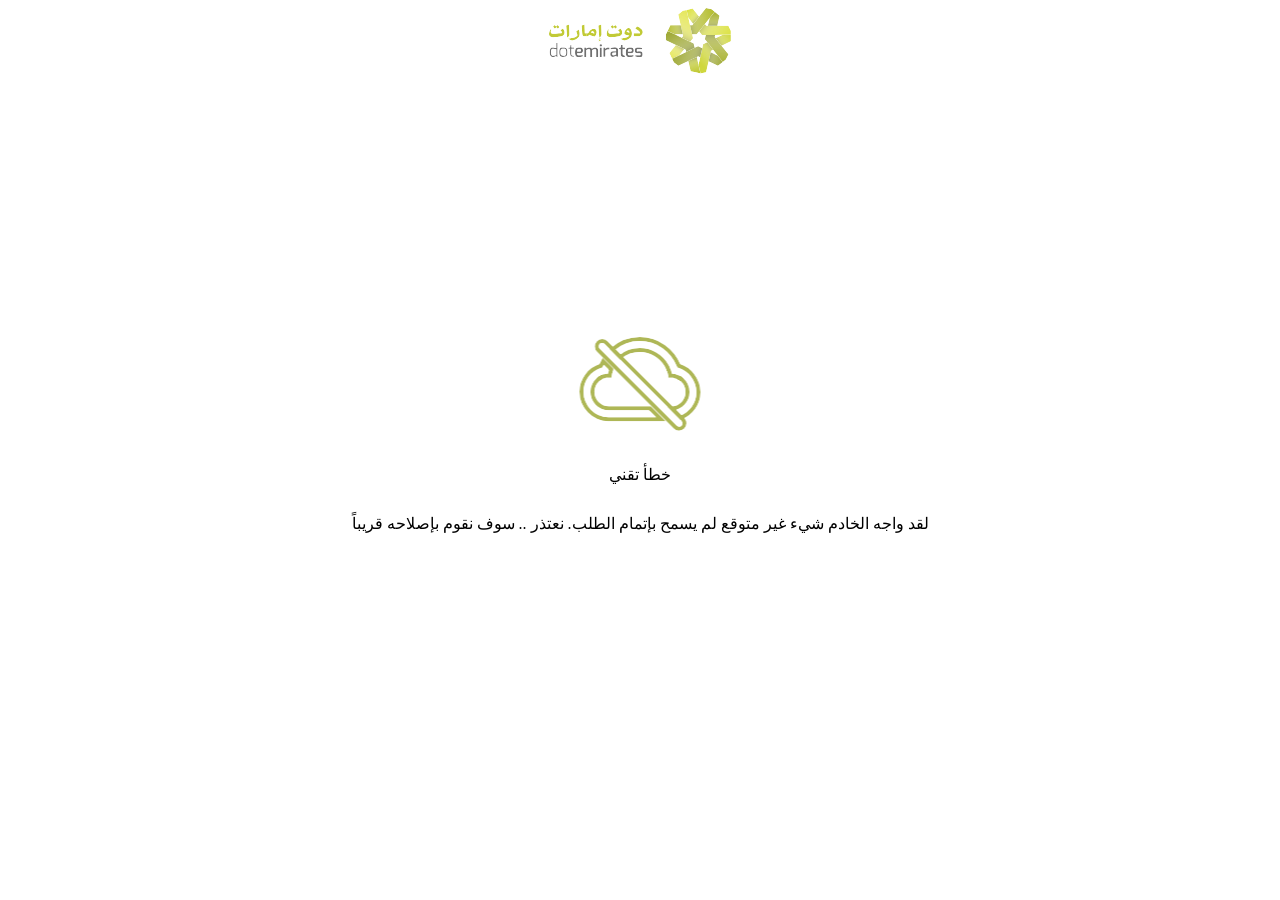
<file: wp-content/themes/dot-emirates/assets/serverError/index.html>
<!doctype html>
<html lang="en">
<head>
<meta charset="utf-8">
<meta name="viewport" content="width=device-width, initial-scale=1, maximum-scale=1.0, user-scalable=no">

<title>dotemirates</title>
<style>
	.theHeader{text-align: center;}
	.theContent{position: absolute;top: 50%;left: 50%;text-align: center;
	    -ms-transform: translate(-50%, -50%);
    -webkit-transform: translate(-50%, -50%);
    -moz-transform: translate(-50%, -50%);
    transform: translate(-50%, -50%);}
	.theContent div{margin: 0 0 30px;}
</style>

</head>
<body class="">

	<div class="theHeader"><img src="logo.png" alt=""></div>
	
	<div class="theContent">
		<div><img src="icon.png" alt=""></div>
		<div>خطأ تقني</div>
		<div>لقد واجه الخادم شيء غير متوقع لم يسمح  بإتمام الطلب.
نعتذر .. سوف نقوم بإصلاحه قريباً</div>
	</div>
	
</body>
</html>
</file>
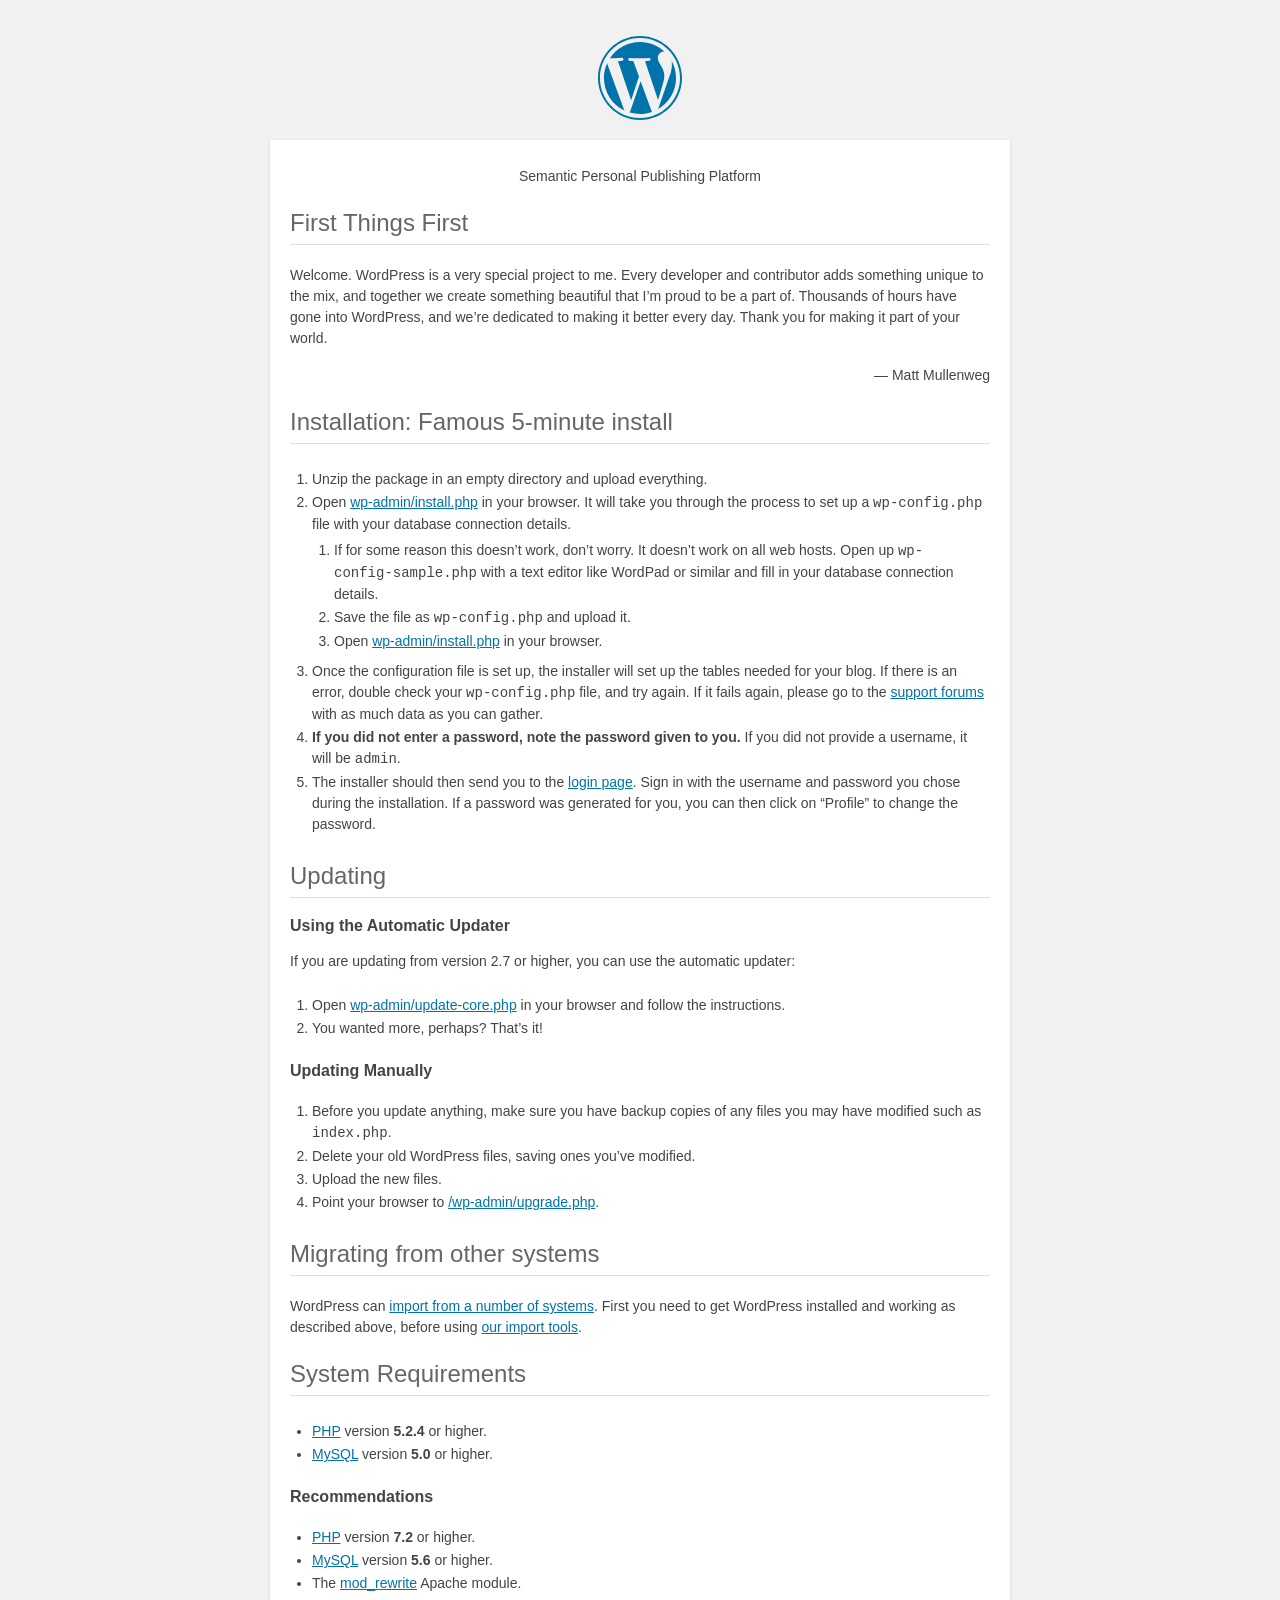
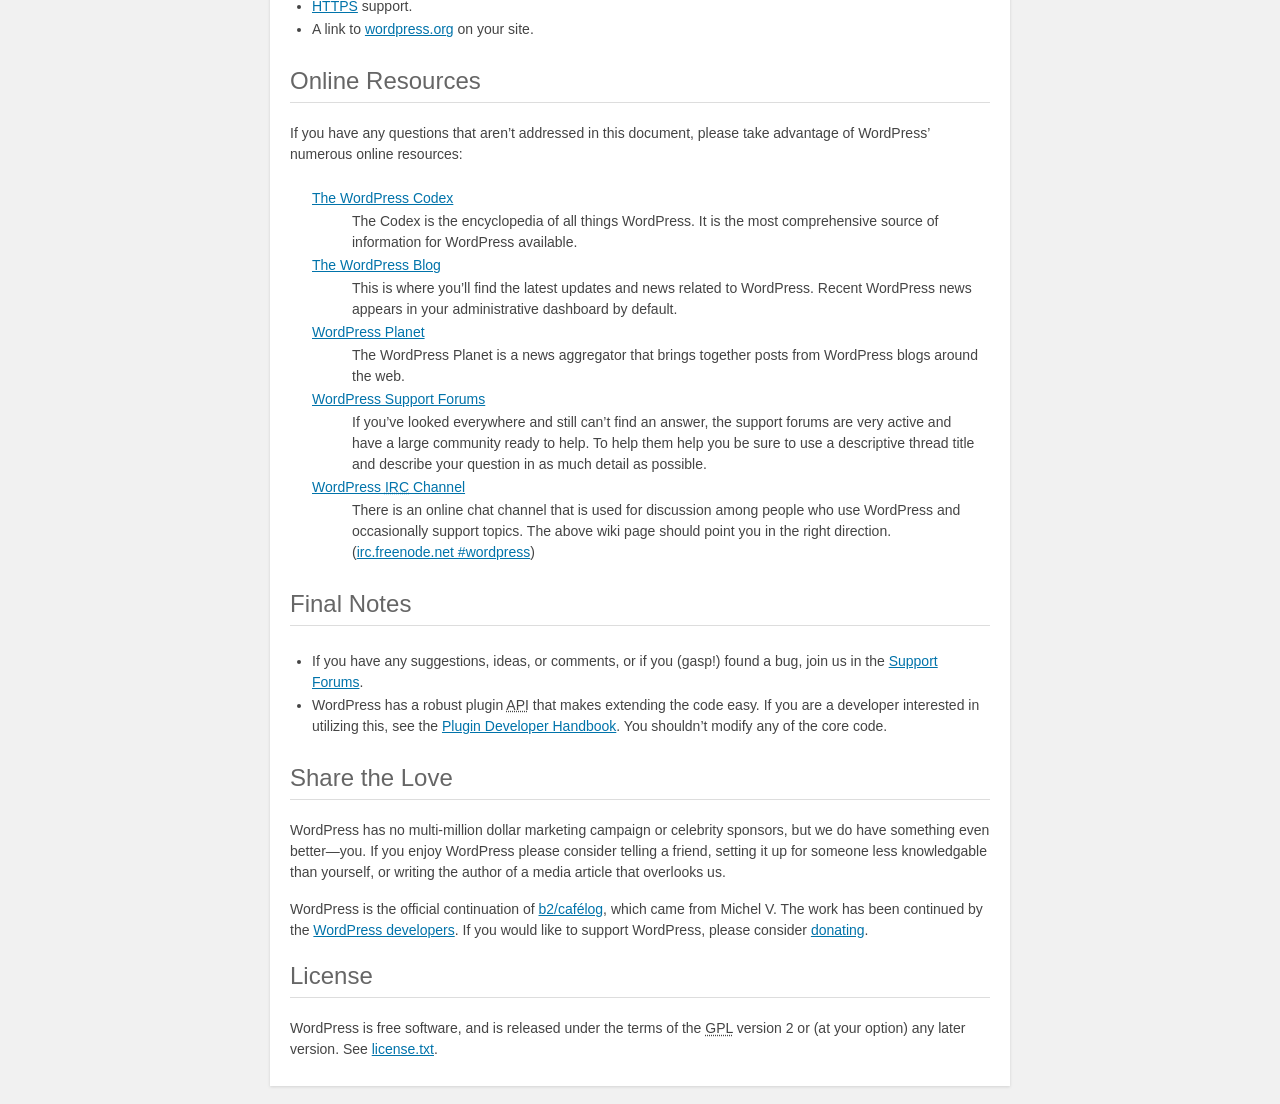
<file: readme.html>
<!DOCTYPE html>
<html>
<head>
	<meta name="viewport" content="width=device-width" />
	<meta http-equiv="Content-Type" content="text/html; charset=utf-8" />
	<title>WordPress &#8250; ReadMe</title>
	<link rel="stylesheet" href="wp-admin/css/install.css?ver=20100228" type="text/css" />
</head>
<body>
<h1 id="logo">
	<a href="https://wordpress.org/"><img alt="WordPress" src="wp-admin/images/wordpress-logo.png" /></a>
</h1>
<p style="text-align: center">Semantic Personal Publishing Platform</p>

<h2>First Things First</h2>
<p>Welcome. WordPress is a very special project to me. Every developer and contributor adds something unique to the mix, and together we create something beautiful that I&#8217;m proud to be a part of. Thousands of hours have gone into WordPress, and we&#8217;re dedicated to making it better every day. Thank you for making it part of your world.</p>
<p style="text-align: right">&#8212; Matt Mullenweg</p>

<h2>Installation: Famous 5-minute install</h2>
<ol>
	<li>Unzip the package in an empty directory and upload everything.</li>
	<li>Open <span class="file"><a href="wp-admin/install.php">wp-admin/install.php</a></span> in your browser. It will take you through the process to set up a <code>wp-config.php</code> file with your database connection details.
		<ol>
			<li>If for some reason this doesn&#8217;t work, don&#8217;t worry. It doesn&#8217;t work on all web hosts. Open up <code>wp-config-sample.php</code> with a text editor like WordPad or similar and fill in your database connection details.</li>
			<li>Save the file as <code>wp-config.php</code> and upload it.</li>
			<li>Open <span class="file"><a href="wp-admin/install.php">wp-admin/install.php</a></span> in your browser.</li>
		</ol>
	</li>
	<li>Once the configuration file is set up, the installer will set up the tables needed for your blog. If there is an error, double check your <code>wp-config.php</code> file, and try again. If it fails again, please go to the <a href="https://wordpress.org/support/" title="WordPress support">support forums</a> with as much data as you can gather.</li>
	<li><strong>If you did not enter a password, note the password given to you.</strong> If you did not provide a username, it will be <code>admin</code>.</li>
	<li>The installer should then send you to the <a href="wp-login.php">login page</a>. Sign in with the username and password you chose during the installation. If a password was generated for you, you can then click on &#8220;Profile&#8221; to change the password.</li>
</ol>

<h2>Updating</h2>
<h3>Using the Automatic Updater</h3>
<p>If you are updating from version 2.7 or higher, you can use the automatic updater:</p>
<ol>
	<li>Open <span class="file"><a href="wp-admin/update-core.php">wp-admin/update-core.php</a></span> in your browser and follow the instructions.</li>
	<li>You wanted more, perhaps? That&#8217;s it!</li>
</ol>

<h3>Updating Manually</h3>
<ol>
	<li>Before you update anything, make sure you have backup copies of any files you may have modified such as <code>index.php</code>.</li>
	<li>Delete your old WordPress files, saving ones you&#8217;ve modified.</li>
	<li>Upload the new files.</li>
	<li>Point your browser to <span class="file"><a href="wp-admin/upgrade.php">/wp-admin/upgrade.php</a>.</span></li>
</ol>

<h2>Migrating from other systems</h2>
<p>WordPress can <a href="https://codex.wordpress.org/Importing_Content">import from a number of systems</a>. First you need to get WordPress installed and working as described above, before using <a href="wp-admin/import.php" title="Import to WordPress">our import tools</a>.</p>

<h2>System Requirements</h2>
<ul>
	<li><a href="https://secure.php.net/">PHP</a> version <strong>5.2.4</strong> or higher.</li>
	<li><a href="https://www.mysql.com/">MySQL</a> version <strong>5.0</strong> or higher.</li>
</ul>

<h3>Recommendations</h3>
<ul>
	<li><a href="https://secure.php.net/">PHP</a> version <strong>7.2</strong> or higher.</li>
	<li><a href="https://www.mysql.com/">MySQL</a> version <strong>5.6</strong> or higher.</li>
	<li>The <a href="https://httpd.apache.org/docs/2.2/mod/mod_rewrite.html">mod_rewrite</a> Apache module.</li>
	<li><a href="https://wordpress.org/news/2016/12/moving-toward-ssl/">HTTPS</a> support.</li>
	<li>A link to <a href="https://wordpress.org/">wordpress.org</a> on your site.</li>
</ul>

<h2>Online Resources</h2>
<p>If you have any questions that aren&#8217;t addressed in this document, please take advantage of WordPress&#8217; numerous online resources:</p>
<dl>
	<dt><a href="https://codex.wordpress.org/">The WordPress Codex</a></dt>
		<dd>The Codex is the encyclopedia of all things WordPress. It is the most comprehensive source of information for WordPress available.</dd>
	<dt><a href="https://wordpress.org/news/">The WordPress Blog</a></dt>
		<dd>This is where you&#8217;ll find the latest updates and news related to WordPress. Recent WordPress news appears in your administrative dashboard by default.</dd>
	<dt><a href="https://planet.wordpress.org/">WordPress Planet</a></dt>
		<dd>The WordPress Planet is a news aggregator that brings together posts from WordPress blogs around the web.</dd>
	<dt><a href="https://wordpress.org/support/">WordPress Support Forums</a></dt>
		<dd>If you&#8217;ve looked everywhere and still can&#8217;t find an answer, the support forums are very active and have a large community ready to help. To help them help you be sure to use a descriptive thread title and describe your question in as much detail as possible.</dd>
	<dt><a href="https://codex.wordpress.org/IRC">WordPress <abbr title="Internet Relay Chat">IRC</abbr> Channel</a></dt>
		<dd>There is an online chat channel that is used for discussion among people who use WordPress and occasionally support topics. The above wiki page should point you in the right direction. (<a href="irc://irc.freenode.net/wordpress">irc.freenode.net #wordpress</a>)</dd>
</dl>

<h2>Final Notes</h2>
<ul>
	<li>If you have any suggestions, ideas, or comments, or if you (gasp!) found a bug, join us in the <a href="https://wordpress.org/support/">Support Forums</a>.</li>
	<li>WordPress has a robust plugin <abbr title="application programming interface">API</abbr> that makes extending the code easy. If you are a developer interested in utilizing this, see the <a href="https://developer.wordpress.org/plugins/">Plugin Developer Handbook</a>. You shouldn&#8217;t modify any of the core code.</li>
</ul>

<h2>Share the Love</h2>
<p>WordPress has no multi-million dollar marketing campaign or celebrity sponsors, but we do have something even better&#8212;you. If you enjoy WordPress please consider telling a friend, setting it up for someone less knowledgable than yourself, or writing the author of a media article that overlooks us.</p>

<p>WordPress is the official continuation of <a href="http://cafelog.com/">b2/caf&#233;log</a>, which came from Michel V. The work has been continued by the <a href="https://wordpress.org/about/">WordPress developers</a>. If you would like to support WordPress, please consider <a href="https://wordpress.org/donate/" title="Donate to WordPress">donating</a>.</p>

<h2>License</h2>
<p>WordPress is free software, and is released under the terms of the <abbr title="GNU General Public License">GPL</abbr> version 2 or (at your option) any later version. See <a href="license.txt">license.txt</a>.</p>

</body>
</html>
</file>
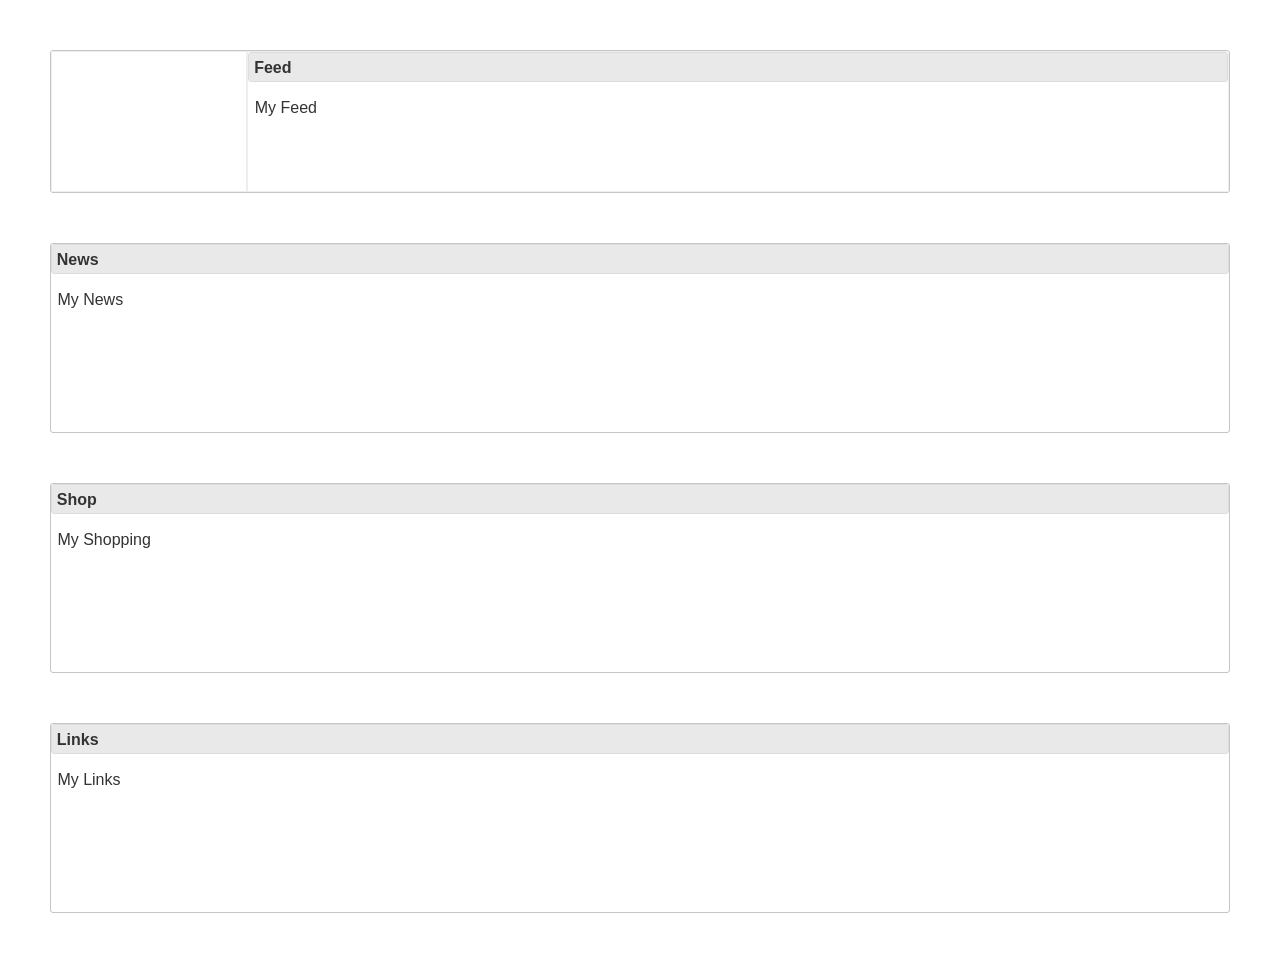
<file: wp-content/plugins/Reorder Posts/assets/test.html>
<!DOCTYPE html>
<html lang="en">
<head>
    <meta charset="UTF-8">
    <meta name="viewport" content="width=device-width, initial-scale=1.0">
    <meta http-equiv="X-UA-Compatible" content="ie=edge">
    <title>Document</title>
    <script src="js/jquery.js"></script>
    <script src="js/jquery-ui.min.js"></script>
    <script src="js/script.js"></script>
    <link rel="stylesheet" href="css/jquery-ui.min.css"/>
    <link rel="stylesheet" href="css/bootstrap.min.css"/>
    <link rel="stylesheet" href="css/style.css"/>
</head>

<body>
    <div class="column" id="sortable">
      <div class="portlet row" id="1" data-index = "0">
        <div class="img col-md-2"></div>
        <div class="content col-md-10">
            <div class="portlet-header">Feed</div>
            <div class="portlet-content">My Feed</div>
        </div>
      </div>
    </div>

      <div class="portlet" id="2">
        <div class="portlet-header">News</div>
        <div class="portlet-content">My News</div>
      </div>

      <div class="portlet" id="3">
        <div class="portlet-header">Shop</div>
        <div class="portlet-content">My Shopping</div>
      </div>

      <div class="portlet" id="4">
        <div class="portlet-header">Links</div>
        <div class="portlet-content">My Links </div>
      </div>
    </div>

</body>
</html>
</file>
<file: wp-admin/css/install.css>
html {
	background: #f1f1f1;
	margin: 0 20px;
}

body {
	background: #fff;
	color: #444;
	font-family: -apple-system, BlinkMacSystemFont, "Segoe UI", Roboto, Oxygen-Sans, Ubuntu, Cantarell, "Helvetica Neue", sans-serif;
	margin: 140px auto 25px;
	padding: 20px 20px 10px 20px;
	max-width: 700px;
	-webkit-font-smoothing: subpixel-antialiased;
	box-shadow: 0 1px 3px rgba(0,0,0,0.13);
}

a {
	color: #0073aa;
}

a:hover,
a:active {
	color: #00a0d2;
}

a:focus {
	color: #124964;
	box-shadow:
		0 0 0 1px #5b9dd9,
		0 0 2px 1px rgba(30, 140, 190, .8);
}

.ie8 a:focus {
	outline: #5b9dd9 solid 1px;
}

h1, h2 {
	border-bottom: 1px solid #ddd;
	clear: both;
	color: #666;
	font-size: 24px;
	padding: 0;
	padding-bottom: 7px;
	font-weight: 400;
}

h3 {
	font-size: 16px;
}

p, li, dd, dt {
	padding-bottom: 2px;
	font-size: 14px;
	line-height: 1.5;
}

code, .code {
	font-family: Consolas, Monaco, monospace;
}

ul, ol, dl {
	padding: 5px 5px 5px 22px;
}

a img {
	border:0
}
abbr {
	border: 0;
	font-variant: normal;
}

fieldset {
	border: 0;
	padding: 0;
	margin: 0;
}

label {
	cursor: pointer;
}

#logo {
	margin: 6px 0 14px 0;
	padding: 0 0 7px 0;
	border-bottom: none;
	text-align:center
}
#logo a {
	background-image: url(../images/w-logo-blue.png?ver=20131202);
	background-image: none, url(../images/wordpress-logo.svg?ver=20131107);
	background-size: 84px;
	background-position: center top;
	background-repeat: no-repeat;
	color: #444; /* same as login.css */
	height: 84px;
	font-size: 20px;
	font-weight: 400;
	line-height: 1.3em;
	margin: -130px auto 25px;
	padding: 0;
	text-decoration: none;
	width: 84px;
	text-indent: -9999px;
	outline: none;
	overflow: hidden;
	display: block;
}

#logo a:focus {
	box-shadow: none;
}

.step {
	margin: 20px 0 15px;
}
.step, th {
	text-align: left;
	padding: 0;
}
.language-chooser.wp-core-ui .step .button.button-large {
	height: 36px;
	font-size: 14px;
	line-height: 33px;
	vertical-align: middle;
}
textarea {
	border: 1px solid #ddd;
	font-family: -apple-system, BlinkMacSystemFont, "Segoe UI", Roboto, Oxygen-Sans, Ubuntu, Cantarell, "Helvetica Neue", sans-serif;
	width: 100%;
	box-sizing: border-box;
}

.form-table {
	border-collapse: collapse;
	margin-top: 1em;
	width: 100%;
}

.form-table td {
	margin-bottom: 9px;
	padding: 10px 20px 10px 0;
	font-size: 14px;
	vertical-align: top
}

.form-table th {
	font-size: 14px;
	text-align: left;
	padding: 10px 20px 10px 0;
	width: 140px;
	vertical-align: top;
}

.form-table code {
	line-height: 18px;
	font-size: 14px;
}

.form-table p {
	margin: 4px 0 0 0;
	font-size: 11px;
}

.form-table input {
	line-height: 20px;
	font-size: 15px;
	padding: 3px 5px;
	border: 1px solid #ddd;
	box-shadow: inset 0 1px 2px rgba(0,0,0,0.07);
}

input,
submit {
	font-family: -apple-system, BlinkMacSystemFont, "Segoe UI", Roboto, Oxygen-Sans, Ubuntu, Cantarell, "Helvetica Neue", sans-serif;
}

.form-table input[type=text],
.form-table input[type=email],
.form-table input[type=url],
.form-table input[type=password] {
	width: 206px;
}

.form-table th p {
	font-weight: 400;
}

.form-table.install-success th,
.form-table.install-success td {
	vertical-align: middle;
	padding: 16px 20px 16px 0;
}

.form-table.install-success td p {
	margin: 0;
	font-size: 14px;
}

.form-table.install-success td code {
	margin: 0;
	font-size: 18px;
}

#error-page {
	margin-top: 50px;
}

#error-page p {
	font-size: 14px;
	line-height: 18px;
	margin: 25px 0 20px;
}

#error-page code, .code {
	font-family: Consolas, Monaco, monospace;
}

.wp-hide-pw > .dashicons {
	line-height: inherit;
}

#pass-strength-result {
	background-color: #eee;
	border: 1px solid #ddd;
	color: #23282d;
	margin: -2px 5px 5px 0px;
	padding: 3px 5px;
	text-align: center;
	width: 218px;
	box-sizing: border-box;
	opacity: 0;
}

#pass-strength-result.short {
	background-color: #f1adad;
	border-color: #e35b5b;
	opacity: 1;
}

#pass-strength-result.bad {
	background-color: #fbc5a9;
	border-color: #f78b53;
	opacity: 1;
}

#pass-strength-result.good {
	background-color: #ffe399;
	border-color: #ffc733;
	opacity: 1;
}

#pass-strength-result.strong {
	background-color: #c1e1b9;
	border-color: #83c373;
	opacity: 1;
}

#pass1.short, #pass1-text.short {
	border-color: #e35b5b;
}

#pass1.bad, #pass1-text.bad {
	border-color: #f78b53;
}

#pass1.good, #pass1-text.good {
	border-color: #ffc733;
}

#pass1.strong, #pass1-text.strong {
	border-color: #83c373;
}

.pw-weak {
	display: none;
}

.message {
	border-left: 4px solid #dc3232;
	padding: .7em .6em;
	background-color: #fbeaea;
}

/* rtl:ignore */
#dbname,
#uname,
#pwd,
#dbhost,
#prefix,
#user_login,
#admin_email,
#pass1,
#pass2 {
	direction: ltr;
}

#pass1-text,
.show-password #pass1 {
	display: none;
}

.show-password #pass1-text
{
	display: inline-block;
}

.form-table span.description.important {
	font-size: 12px;
}


/* localization */
body.rtl,
.rtl textarea,
.rtl input,
.rtl submit {
	font-family: Tahoma, sans-serif;
}

:lang(he-il) body.rtl,
:lang(he-il) .rtl textarea,
:lang(he-il) .rtl input,
:lang(he-il) .rtl submit {
	font-family: Arial, sans-serif;
}

@media only screen and (max-width: 799px) {
	body {
		margin-top: 115px;
	}
	#logo a {
		margin: -125px auto 30px;
	}
}

@media screen and ( max-width: 782px ) {

	.form-table {
		margin-top: 0;
	}

	.form-table th,
	.form-table td {
		display: block;
		width: auto;
		vertical-align: middle;
	}

	.form-table th {
		padding: 20px 0 0;
	}

	.form-table td {
		padding: 5px 0;
		border: 0;
		margin: 0;
	}

	textarea,
	input {
		font-size: 16px;
	}

	.form-table td input[type="text"],
	.form-table td input[type="email"],
	.form-table td input[type="url"],
	.form-table td input[type="password"],
	.form-table td select,
	.form-table td textarea,
	.form-table span.description {
		width: 100%;
		font-size: 16px;
		line-height: 1.5;
		padding: 7px 10px;
		display: block;
		max-width: none;
		box-sizing: border-box;
	}

}

body.language-chooser {
	max-width: 300px;
}

.language-chooser select {
	padding: 8px;
	width: 100%;
	display: block;
	border: 1px solid #ddd;
	background-color: #fff;
	color: #32373c;
	font-size: 16px;
	font-family: Arial, sans-serif;
	font-weight: 400;
}

.language-chooser p {
	text-align: right;
}

.screen-reader-input,
.screen-reader-text {
	border: 0;
	clip: rect(1px, 1px, 1px, 1px);
	-webkit-clip-path: inset(50%);
	clip-path: inset(50%);
	height: 1px;
	margin: -1px;
	overflow: hidden;
	padding: 0;
	position: absolute;
	width: 1px;
	word-wrap: normal !important;
}

.spinner {
	background: url(../images/spinner.gif) no-repeat;
	background-size: 20px 20px;
	visibility: hidden;
	opacity: 0.7;
	filter: alpha(opacity=70);
	width: 20px;
	height: 20px;
	margin: 2px 5px 0;
}

.step .spinner {
	display: inline-block;
	vertical-align: middle;
	margin-right: 15px;
}

.button.hide-if-no-js,
.hide-if-no-js {
	display: none;
}

/**
 * HiDPI Displays
 */
@media print,
  (-webkit-min-device-pixel-ratio: 1.25),
  (min-resolution: 120dpi) {

	.spinner {
		background-image: url(../images/spinner-2x.gif);
	}

}
</file>
<file: wp-content/plugins/Reorder Posts/assets/css/style.css>
.portlet-header {
    padding: 0.2em 0.3em;
    margin-bottom: 0.5em;
    position: relative;
    overflow: hidden;
    height:30px;
    cursor:move
  }
  
  .portlet-toggle {
    position: absolute;
    top: 50%;
    right: 0;
    margin-top: -8px;
  }
  
  .portlet-content {
    padding: 0.4em;
    height:150px;
    overflow: hidden;
  }
  
  .portlet-placeholder {
    border: 1px dotted black;
    margin: 0 1em 1em 0;
    height: 100px;
    margin:20px 100px

  }

  .portlet{
      margin:50px 50px;
      overflow:hidden
  }

.content,.img{
   padding:0;
   border:1px solid #eee;
   height:141px
}
.header{
    margin:50px 20px
}

.post-id{
  position: absolute;
  z-index: 10;
  border:1px solid rgb(206, 204, 204);
  border-radius: 2px;
  background: #eee;
  margin-top:115px;
  font-size:15px;
  font-weight: bolder;
  padding:1px
}
</file>
